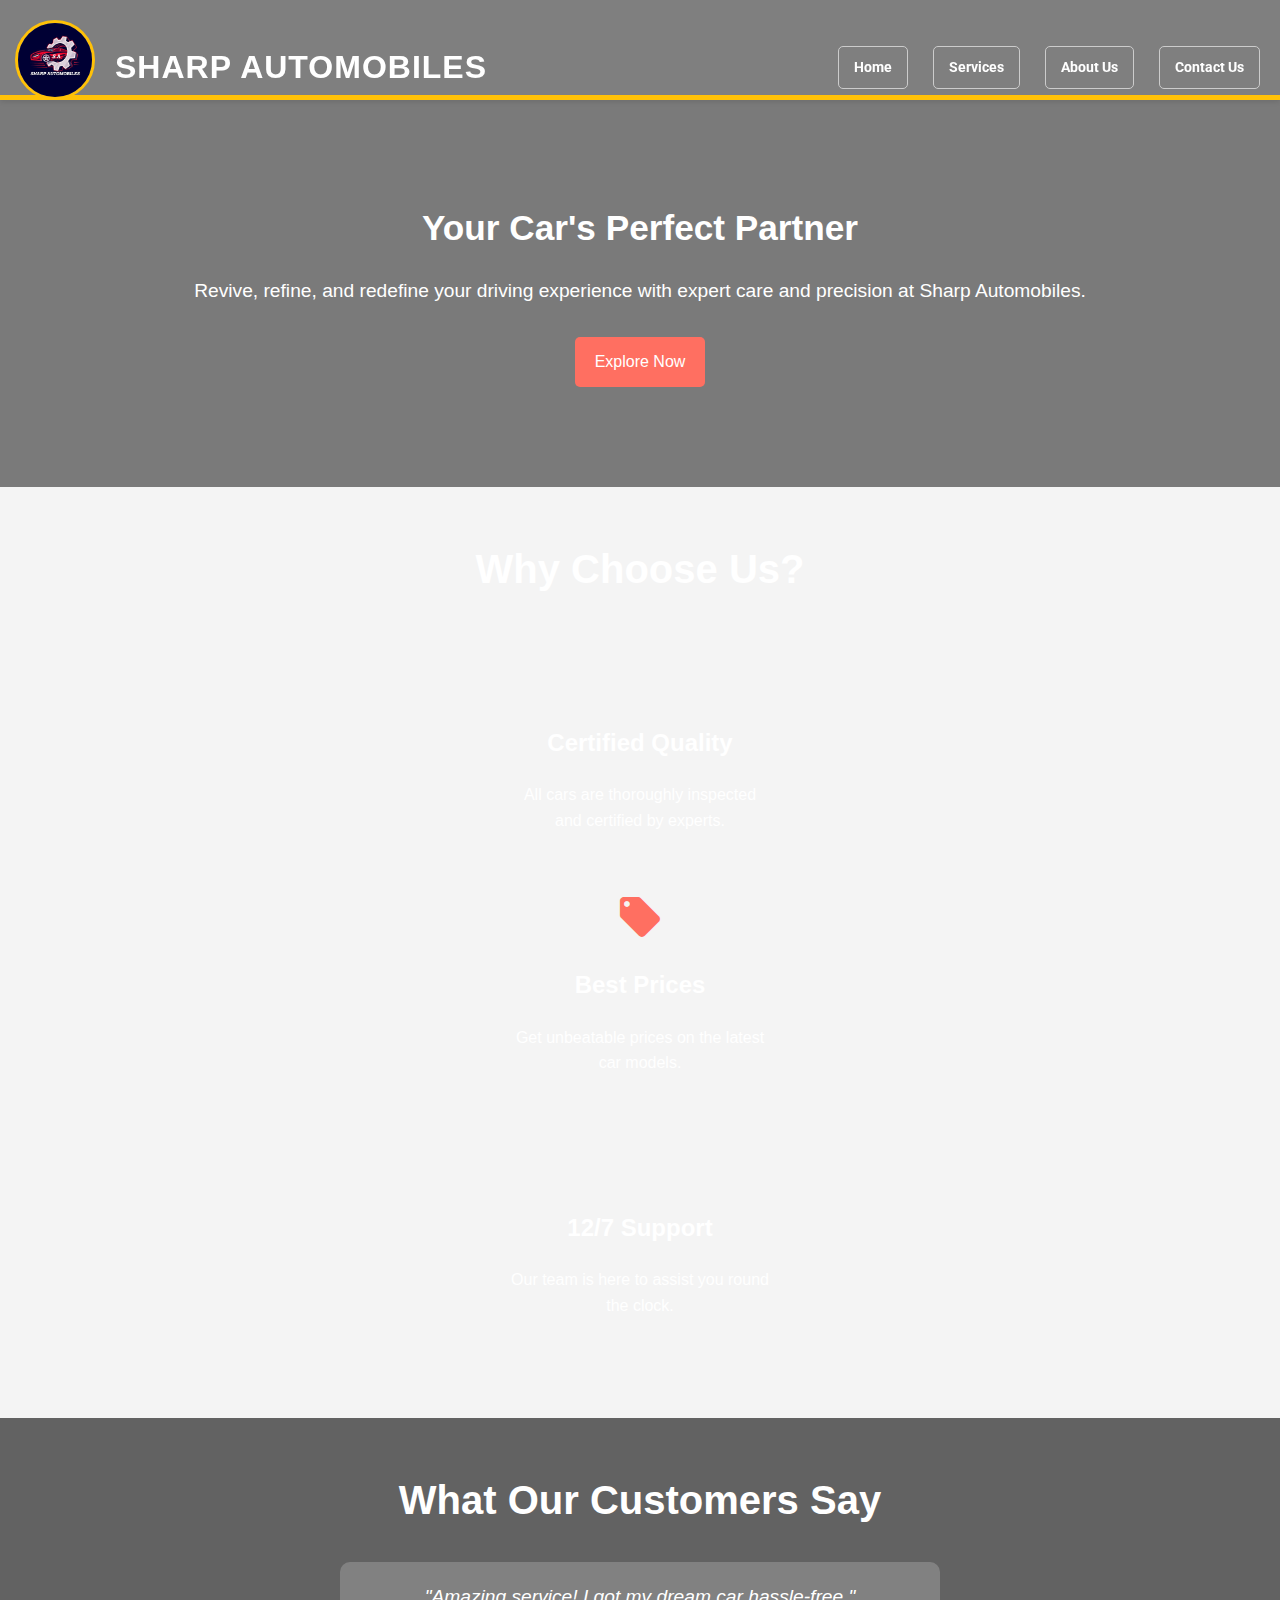
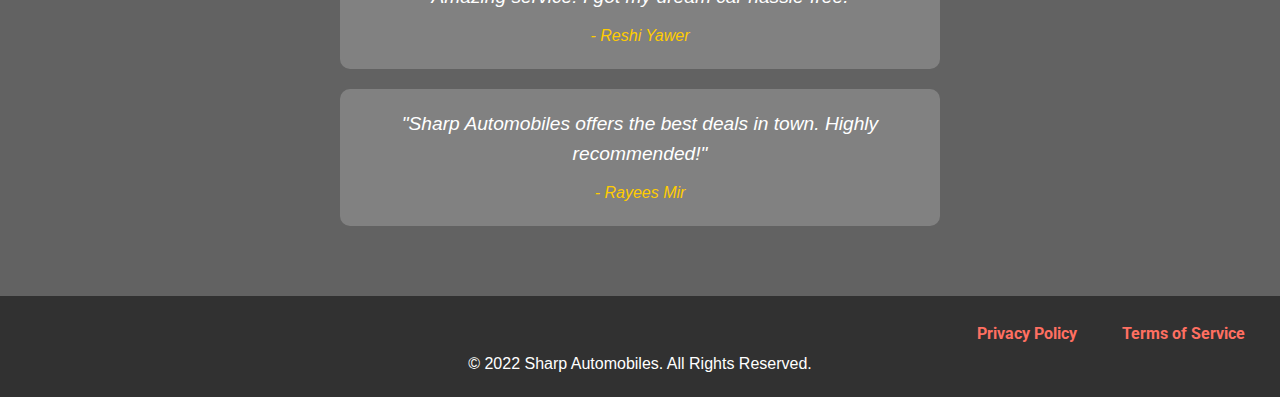
<file: index.html>
<!DOCTYPE html>
<html lang="en">
<head>
    <meta charset="UTF-8">
    <meta name="viewport" content="width=device-width, initial-scale=1.0">
    <title>Sharp Automobiles</title>
    <link rel="stylesheet" href="style.css">
    <link href="https://fonts.googleapis.com/icon?family=Material+Icons" rel="stylesheet">
    <link href="https://fonts.googleapis.com/css2?family=Roboto:wght@400;500;700&display=swap" rel="stylesheet">

</head>
<body>
    <header>
    <img src="./logo.jpeg" alt="Sharp Automobiles Logo" class="logo">
    <h1>Sharp Automobiles</h1>
    <nav class="header-nav">
        <a href="index.html" class="nav-btn">Home</a>
        <a href="services.html" class="nav-btn">Services</a>
        <a href="about.html" class="nav-btn">About Us</a>
        <a href="contact.html" class="nav-btn">Contact Us</a>
    </nav>
</header>
<section class="hero-section">
    <h2>Your Car's Perfect Partner</h2>
    <p>Revive, refine, and redefine your driving experience with expert care and precision at Sharp Automobiles.</p>
    <a href="services.html" class="btn">Explore Now</a>
</section>

<section class="features-section">
    <h2>Why Choose Us?</h2>
    <div class="features-container">
        <article class="feature-item">
            <span class="material-icons">verified</span>
            <h3>Certified Quality</h3>
            <p>All cars are thoroughly inspected and certified by experts.</p>
        </article>
        <article class="feature-item">
            <span class="material-icons">local_offer</span>
            <h3>Best Prices</h3>
            <p>Get unbeatable prices on the latest car models.</p>
        </article>
        <article class="feature-item">
            <span class="material-icons">support_agent</span>
            <h3>12/7 Support</h3>
            <p>Our team is here to assist you round the clock.</p>
        </article>
    </div>
</section>

<section class="testimonial-section">
    <h2>What Our Customers Say</h2>
    <blockquote class="testimonial">
        <p>"Amazing service! I got my dream car hassle-free."</p>
        <cite>- Reshi Yawer</cite>
    </blockquote>
    <blockquote class="testimonial">
        <p>"Sharp Automobiles offers the best deals in town. Highly recommended!"</p>
        <cite>- Rayees Mir</cite>
    </blockquote>
</section>

<footer>
    <div class="footer-container">
        <nav class="footer-links">
            <a href="privacy.html">Privacy Policy</a>
            <a href="terms.html">Terms of Service</a>
        </nav>
        <p>&copy; 2022 Sharp Automobiles. All Rights Reserved.</p>

    </div>
</footer>


    <script src="script.js"></script>
</body>
</html>
</file>
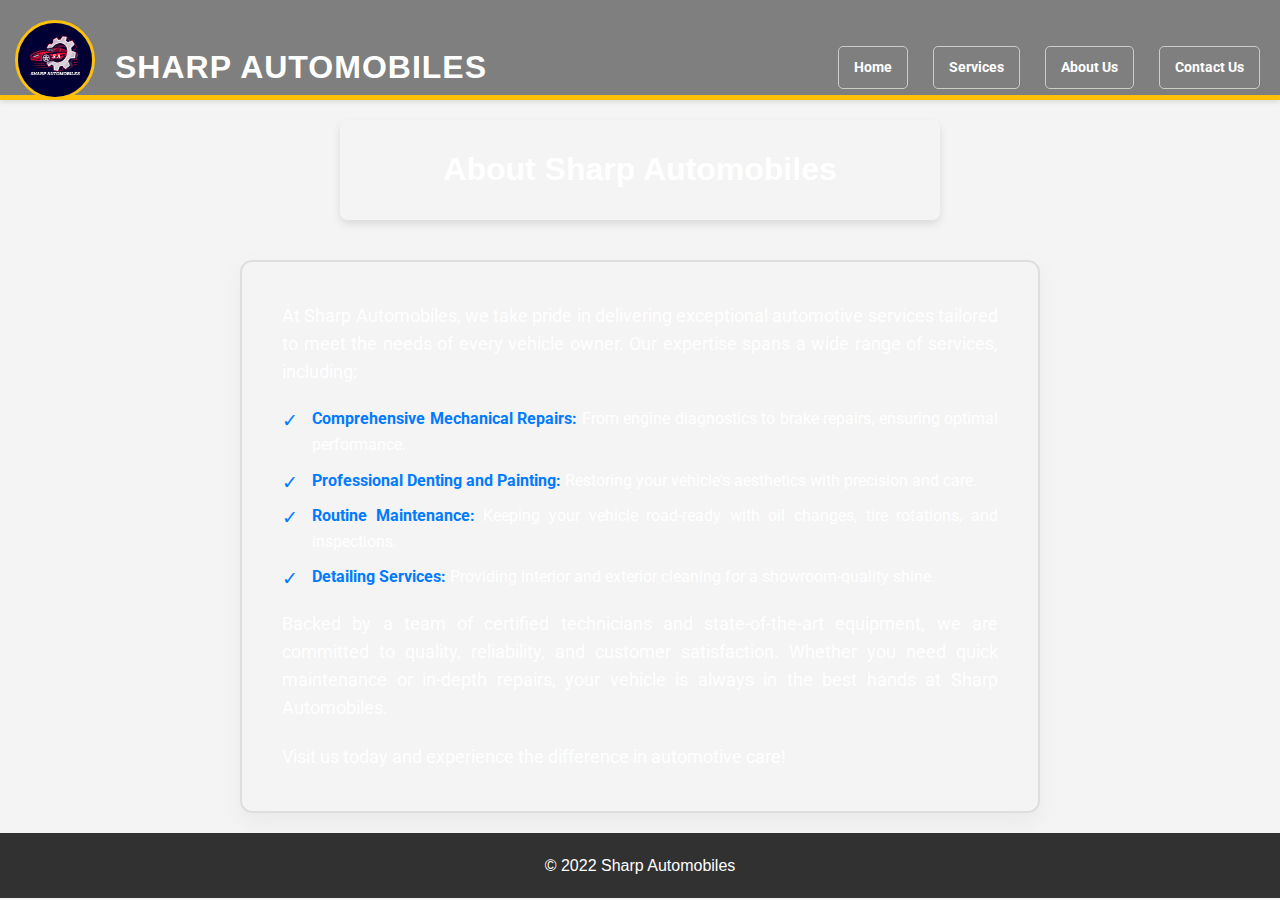
<file: about.html>
<!DOCTYPE html>
<html lang="en">
<head>
    <meta charset="UTF-8">
    <meta name="viewport" content="width=device-width, initial-scale=1.0">
    <title>Sharp Automobiles</title>
    <link rel="stylesheet" href="style.css">
    <link href="https://fonts.googleapis.com/icon?family=Material+Icons" rel="stylesheet">
    <link href="https://fonts.googleapis.com/css2?family=Roboto:wght@400;500;700&display=swap" rel="stylesheet">

</head>
<body>
    <header>
        <img src="./logo.jpeg" alt="Sharp Automobiles Logo" class="logo">
    <h1>Sharp Automobiles</h1>
    <nav class="header-nav">
        <a href="index.html" class="nav-btn">Home</a>
        <a href="services.html" class="nav-btn">Services</a>
        <a href="about.html" class="nav-btn">About Us</a>
        <a href="contact.html" class="nav-btn">Contact Us</a>
    </nav>
</header>
    
    <div class="container">
        <h2>About Sharp Automobiles</h2>
    </div>
    <div class="aboutcontainer">
        <p>
            At Sharp Automobiles, we take pride in delivering exceptional automotive services tailored to meet the needs of every vehicle owner. Our expertise spans a wide range of services, including:
        </p>
        <ul>
            <li><strong>Comprehensive Mechanical Repairs:</strong> From engine diagnostics to brake repairs, ensuring optimal performance.</li>
            <li><strong>Professional Denting and Painting:</strong> Restoring your vehicle's aesthetics with precision and care.</li>
            <li><strong>Routine Maintenance:</strong> Keeping your vehicle road-ready with oil changes, tire rotations, and inspections.</li>
            <li><strong>Detailing Services:</strong> Providing interior and exterior cleaning for a showroom-quality shine.</li>
        </ul>
        <p>
            Backed by a team of certified technicians and state-of-the-art equipment, we are committed to quality, reliability, and customer satisfaction. Whether you need quick maintenance or in-depth repairs, your vehicle is always in the best hands at Sharp Automobiles.
        </p>
        <p>
            Visit us today and experience the difference in automotive care!
        </p>
    </div>
    
    
    <footer>
        &copy; 2022 Sharp Automobiles
    </footer>
</body>
</html>
</file>
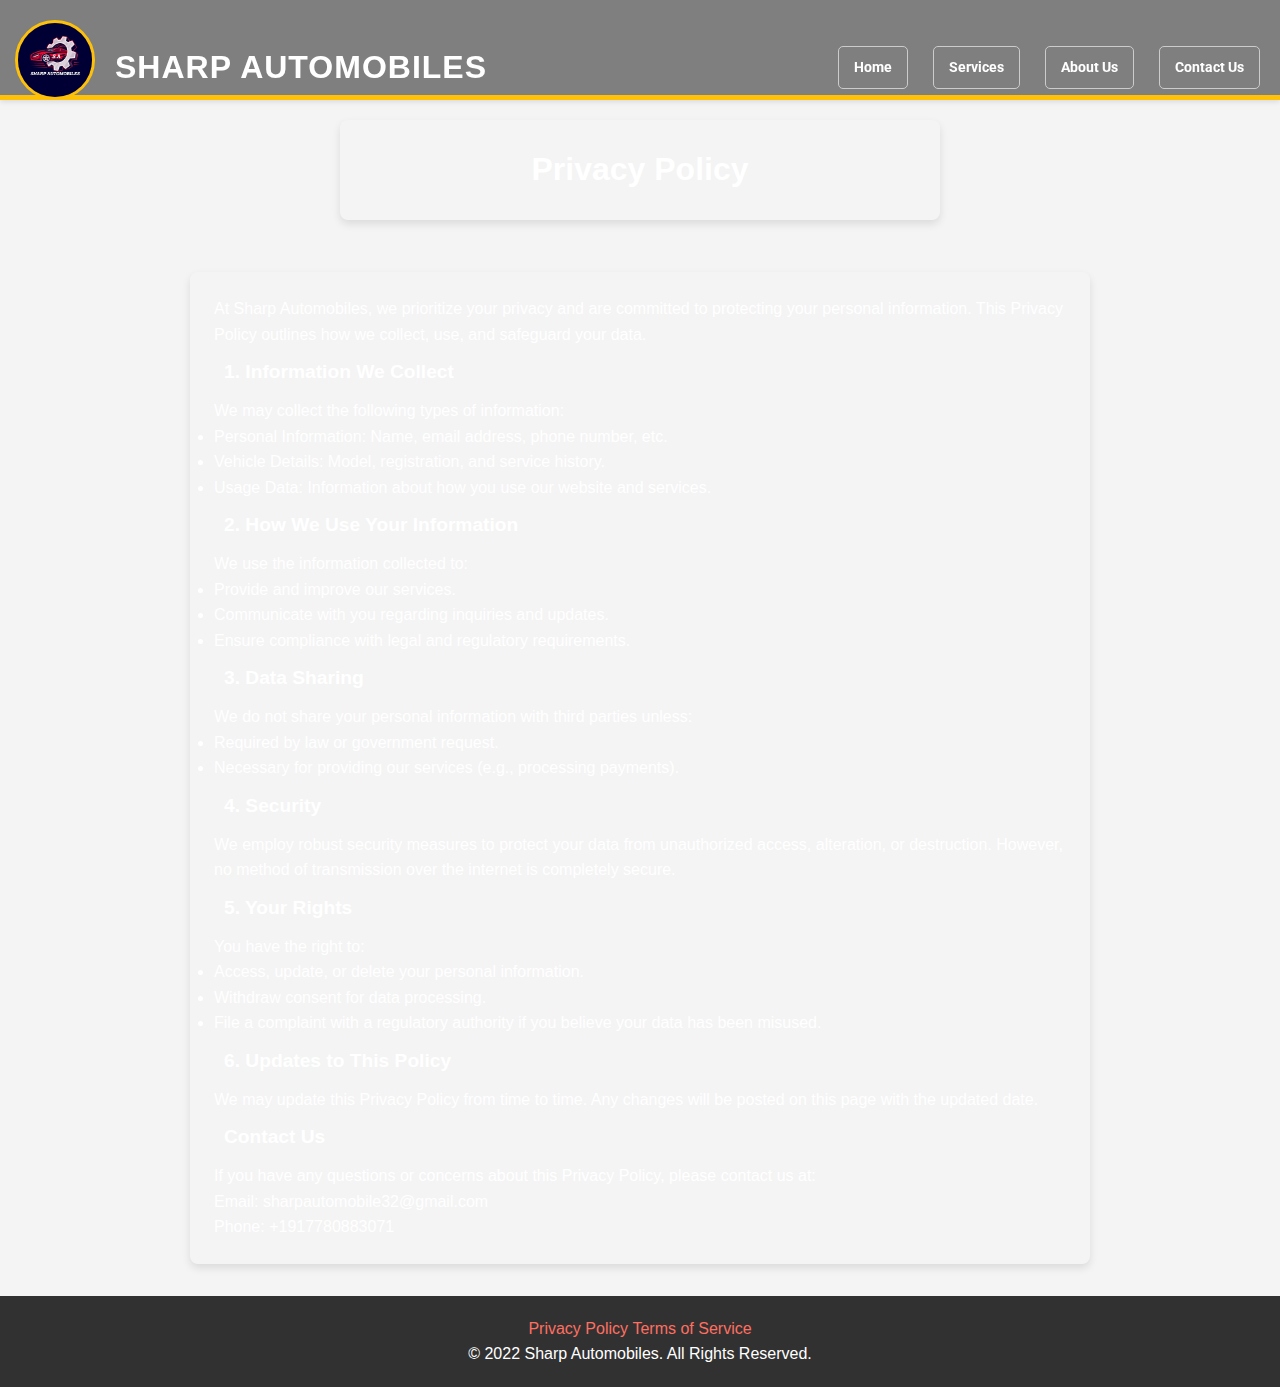
<file: privacy.html>
<!DOCTYPE html>
<html lang="en">
<head>
    <meta charset="UTF-8">
    <meta name="viewport" content="width=device-width, initial-scale=1.0">
    <title>Sharp Automobiles</title>
    <link rel="stylesheet" href="style.css">
    <link href="https://fonts.googleapis.com/icon?family=Material+Icons" rel="stylesheet">
    <link href="https://fonts.googleapis.com/css2?family=Roboto:wght@400;500;700&display=swap" rel="stylesheet">

</head>
<body>
    <header>
        <img src="./logo.jpeg" alt="Sharp Automobiles Logo" class="logo">
    <h1>Sharp Automobiles</h1>
    <nav class="header-nav">
        <a href="index.html" class="nav-btn">Home</a>
        <a href="services.html" class="nav-btn">Services</a>
        <a href="about.html" class="nav-btn">About Us</a>
        <a href="contact.html" class="nav-btn">Contact Us</a>
    </nav>
</header>
<div class="container">
    <h2>Privacy Policy</h2>
</div>
<main>
    <section>
        <p>
            At Sharp Automobiles, we prioritize your privacy and are committed to protecting your personal information. This Privacy Policy outlines how we collect, use, and safeguard your data.
        </p>
        
        <h3>1. Information We Collect</h3>
        <p>We may collect the following types of information:</p>
        <ul>
            <li>Personal Information: Name, email address, phone number, etc.</li>
            <li>Vehicle Details: Model, registration, and service history.</li>
            <li>Usage Data: Information about how you use our website and services.</li>
        </ul>
        
        <h3>2. How We Use Your Information</h3>
        <p>We use the information collected to:</p>
        <ul>
            <li>Provide and improve our services.</li>
            <li>Communicate with you regarding inquiries and updates.</li>
            <li>Ensure compliance with legal and regulatory requirements.</li>
        </ul>
        
        <h3>3. Data Sharing</h3>
        <p>
            We do not share your personal information with third parties unless:
        </p>
        <ul>
            <li>Required by law or government request.</li>
            <li>Necessary for providing our services (e.g., processing payments).</li>
        </ul>
        <h3>4. Security</h3>
        <p>
            We employ robust security measures to protect your data from unauthorized access, alteration, or destruction. However, no method of transmission over the internet is completely secure.
        </p>
        <h3>5. Your Rights</h3>
        <p>You have the right to:</p>
        <ul>
            <li>Access, update, or delete your personal information.</li>
            <li>Withdraw consent for data processing.</li>
            <li>File a complaint with a regulatory authority if you believe your data has been misused.</li>
        </ul>
        <h3>6. Updates to This Policy</h3>
        <p>
            We may update this Privacy Policy from time to time. Any changes will be posted on this page with the updated date.
        </p>
        <h3>Contact Us</h3>
        <p>
            If you have any questions or concerns about this Privacy Policy, please contact us at:
        </p>
        <p>Email: sharpautomobile32@gmail.com</p>
        <p>Phone: +1917780883071</p>
    </section>
</main>
    <footer>
        <div class="footer-links">
            <a href="privacy.html">Privacy Policy</a>
            <a href="terms.html">Terms of Service</a>
        </div>
        <p>&copy; 2022 Sharp Automobiles. All Rights Reserved.</p>
    </footer>
</body>
</html>
</file>
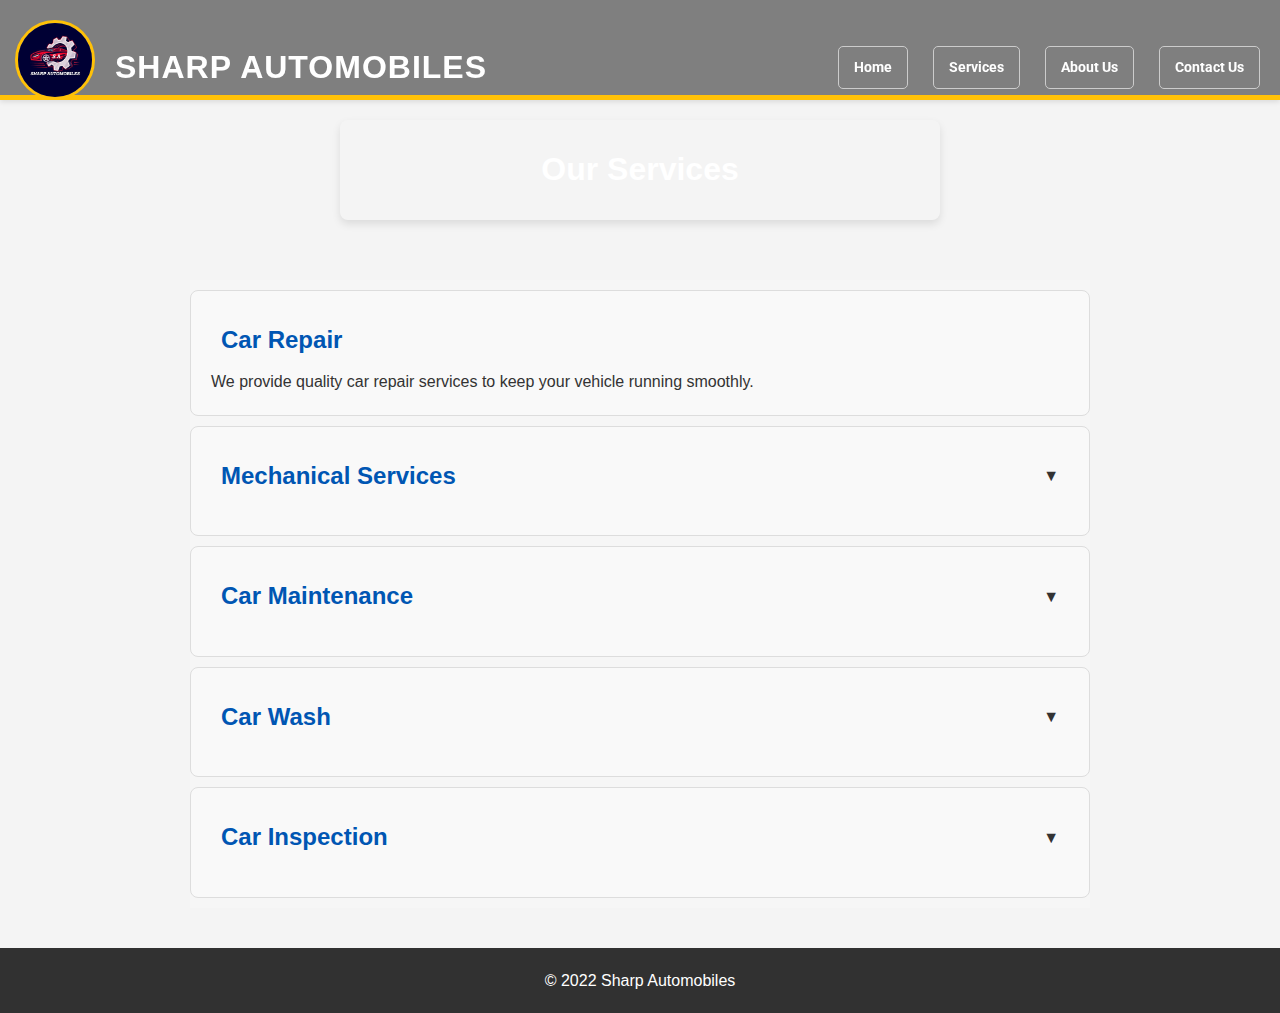
<file: services.html>
<!DOCTYPE html>
<html lang="en">
<head>
    <meta charset="UTF-8">
    <meta name="viewport" content="width=device-width, initial-scale=1.0">
    <title>Sharp Automobiles</title>
    <link rel="stylesheet" href="style.css">
    <link href="https://fonts.googleapis.com/icon?family=Material+Icons" rel="stylesheet">
    <link href="https://fonts.googleapis.com/css2?family=Roboto:wght@400;500;700&display=swap" rel="stylesheet">

</head>
<body>
    <header>
        <img src="./logo.jpeg" alt="Sharp Automobiles Logo" class="logo">
    <h1>Sharp Automobiles</h1>
    <nav class="header-nav">
        <a href="index.html" class="nav-btn">Home</a>
        <a href="services.html" class="nav-btn">Services</a>
        <a href="about.html" class="nav-btn">About Us</a>
        <a href="contact.html" class="nav-btn">Contact Us</a>
       
    </nav>
</header>
    
    <div class="container">
        <h2>Our Services</h2>
    </div>
    
    <section class="services-section">
        <div class="service-item">
            <h3>Car Repair</h3>
            <p>We provide quality car repair services to keep your vehicle running smoothly.</p>
        </div>
    
        <section class="services">
            <div class="service-item dropdown">
                <h3 onclick="toggleDropdown(this)">Mechanical Services <span>▼</span></h3>
                <div class="dropdown-content">
                    <p>Engine Repair</p>
                    <p>Transmission Repair</p>
                    <p>Brake Services</p>
                    <p>Suspension Repair</p>
                    <p>Oil Change</p>
                    <p>Air Conditioning Service</p>
                    <p>Timing Belt Replacement</p>
                    <p>Clutch Repair</p>
                    <p>Fuel System Repair</p>
                    <p>Exhaust System Repair</p>
                </div>
            </div>
        
            <div class="service-item dropdown">
                <h3 onclick="toggleDropdown(this)">Car Maintenance <span>▼</span></h3>
                <div class="dropdown-content">
                    <p>Regular Inspections</p>
                    <p>Battery Checks</p>
                    <p>Fluid Changes</p>
                    <p>Tire Rotation</p>
                    <p>Wheel Alignment</p>
                    <p>Brake Inspection</p>
                    <p>Air Filter Replacement</p>
                    <p>Belts and Hoses Check</p>
                    <p>Engine Diagnostics</p>
                    <p>Transmission Fluid Change</p>
                </div>
            </div>
        
            <div class="service-item dropdown">
                <h3 onclick="toggleDropdown(this)">Car Wash <span>▼</span></h3>
                <div class="dropdown-content">
                    <p>Exterior Wash</p>
                    <p>Interior Cleaning</p>
                    <p>Full Detailing</p>
                    <p>Waxing</p>
                    <p>Window Cleaning</p>
                    <p>Odor Removal</p>
                    <p>Engine Bay Cleaning</p>
                    <p>Floor Mat Cleaning</p>
                    <p>Upholstery Shampoo</p>
                    <p>Paint Protection</p>
                </div>
            </div>
        
            <div class="service-item dropdown">
                <h3 onclick="toggleDropdown(this)">Car Inspection <span>▼</span></h3>
                <div class="dropdown-content">
                    <p>Safety Inspection</p>
                    <p>Emission Test</p>
                    <p>Vehicle History Report</p>
                    <p>Pre-purchase Inspection</p>
                    <p>Pre-trip Inspection</p>
                    <p>Fluid Level Check</p>
                    <p>Battery Health Check</p>
                    <p>Lighting System Check</p>
                    <p>Brakes and Tires Check</p>
                    <p>Engine Performance Check</p>
                </div>
            </div>
        </section>
    </section>
    
    
        
        

    <footer>
        &copy; 2022 Sharp Automobiles
    </footer>

    <script src="script.js"></script>
</body>
</html>
</file>
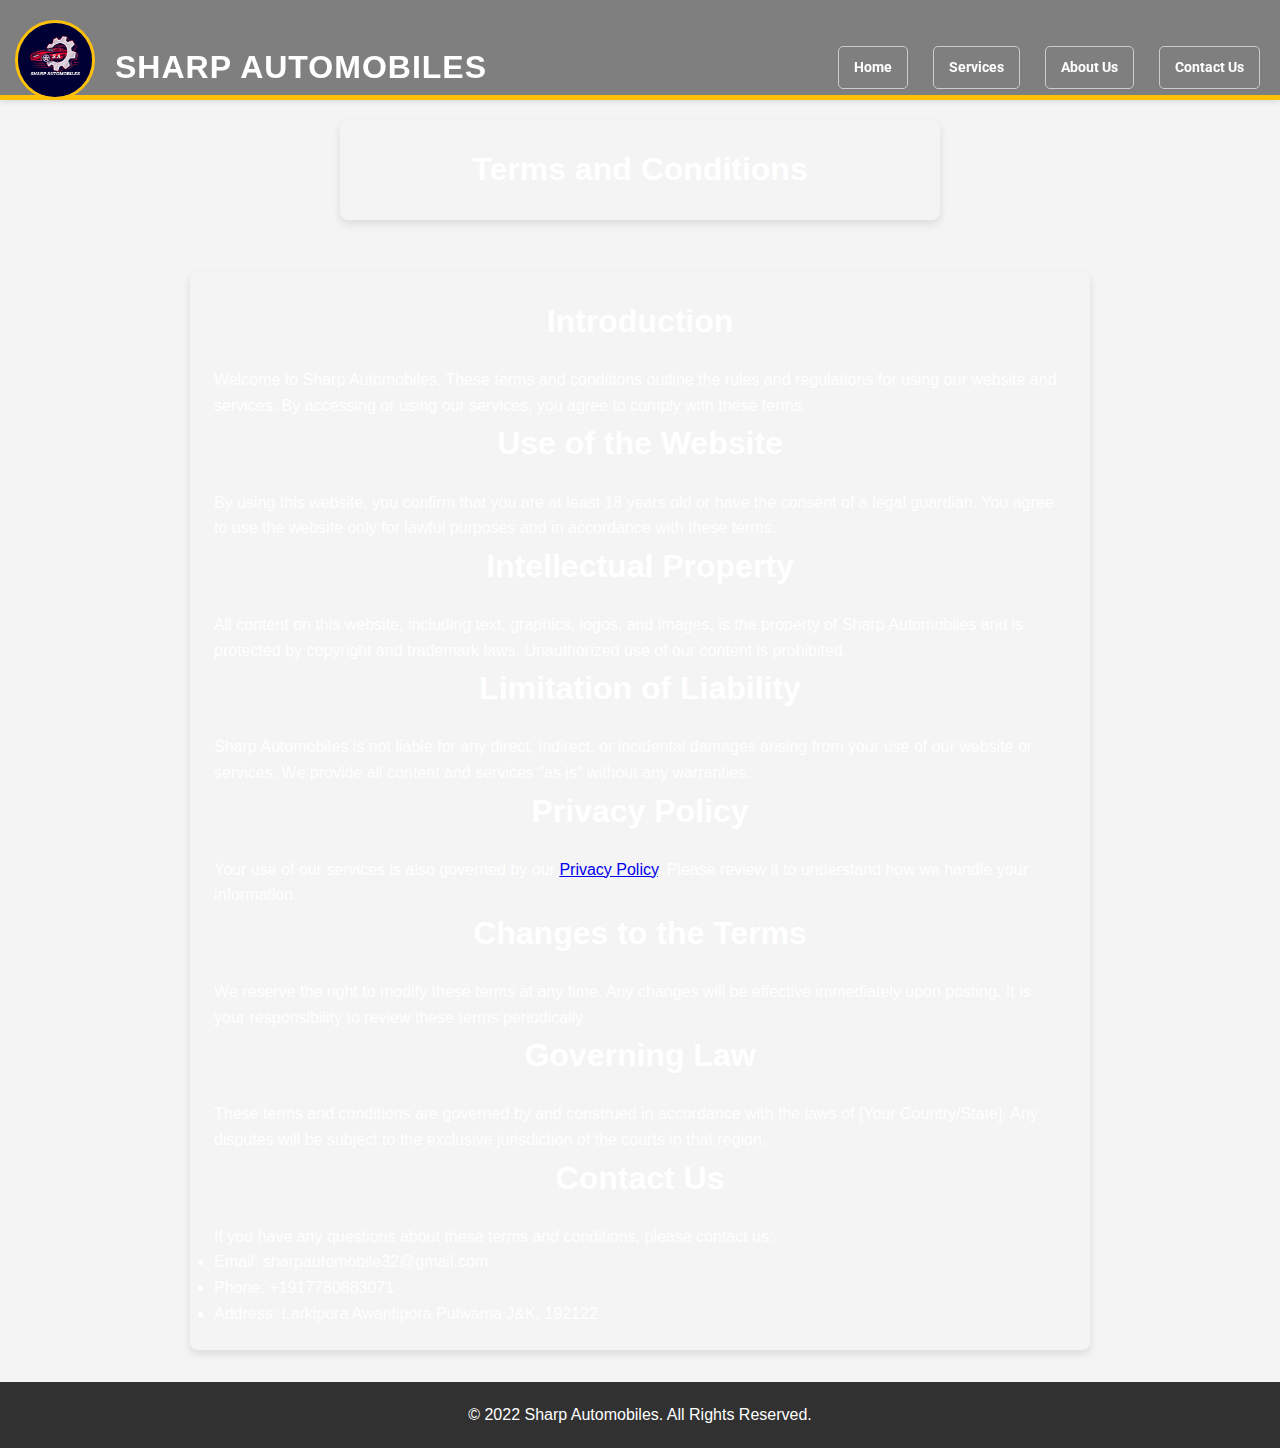
<file: terms.html>
<!DOCTYPE html>
<html lang="en">
<head>
    <meta charset="UTF-8">
    <meta name="viewport" content="width=device-width, initial-scale=1.0">
    <title>Sharp Automobiles</title>
    <link rel="stylesheet" href="style.css">
    <link href="https://fonts.googleapis.com/icon?family=Material+Icons" rel="stylesheet">
    <link href="https://fonts.googleapis.com/css2?family=Roboto:wght@400;500;700&display=swap" rel="stylesheet">

</head>
<body>
    <header>
        <img src="./logo.jpeg" alt="Sharp Automobiles Logo" class="logo">
    <h1>Sharp Automobiles</h1>
    <nav class="header-nav">
        <a href="index.html" class="nav-btn">Home</a>
        <a href="services.html" class="nav-btn">Services</a> 
        <a href="about.html" class="nav-btn">About Us</a>
        <a href="contact.html" class="nav-btn">Contact Us</a>
    </nav>
</header>
<div class="container">
    <h2>Terms and Conditions</h2>
</div>
    <main>
        <section>
            <h2 id="terms">Introduction</h2>
            <p>Welcome to Sharp Automobiles. These terms and conditions outline the rules and regulations for using our website and services. By accessing or using our services, you agree to comply with these terms.</p>
        </section>
        <section>
            <h2 id="terms">Use of the Website</h2>
            <p>By using this website, you confirm that you are at least 18 years old or have the consent of a legal guardian. You agree to use the website only for lawful purposes and in accordance with these terms.</p>
        </section>
        <section>
            <h2 id="terms">Intellectual Property</h2>
            <p>All content on this website, including text, graphics, logos, and images, is the property of Sharp Automobiles and is protected by copyright and trademark laws. Unauthorized use of our content is prohibited.</p>
        </section>
        <section>
            <h2 id="terms">Limitation of Liability</h2>
            <p>Sharp Automobiles is not liable for any direct, indirect, or incidental damages arising from your use of our website or services. We provide all content and services "as is" without any warranties.</p>
        </section>
        <section>
            <h2 id="terms">Privacy Policy</h2>
            <p>Your use of our services is also governed by our <a href="privacy.html">Privacy Policy</a>. Please review it to understand how we handle your information.</p>
        </section>
        <section>
            <h2 id="terms">Changes to the Terms</h2>
            <p>We reserve the right to modify these terms at any time. Any changes will be effective immediately upon posting. It is your responsibility to review these terms periodically.</p>
        </section>
        <section>
            <h2 id="terms">Governing Law</h2>
            <p>These terms and conditions are governed by and construed in accordance with the laws of [Your Country/State]. Any disputes will be subject to the exclusive jurisdiction of the courts in that region.</p>
        </section>
        <section>
            <h2 id="terms">Contact Us</h2>
            <p>If you have any questions about these terms and conditions, please contact us:</p>
            <ul>
                <li>Email: sharpautomobile32@gmail.com</li>
                <li>Phone: +1917780883071</li>
                <li>Address: Larkipora Awantipora Pulwama J&K, 192122</li>
            </ul>
        </section>
    </main>
    <footer>
        <p>&copy; 2022 Sharp Automobiles. All Rights Reserved.</p>
    </footer>
</body>
</html>
</file>
<file: style.css>
* {
    margin: 0;
    padding: 0;
    box-sizing: border-box;
}
body {
    font-family: 'Arial', sans-serif;
    margin: 0;
    padding: 0;
    line-height: 1.6;
    background-color: #f4f4f4;
    width: 100%;
    height: 100%;
    display: flex;
    flex-direction: column;
    justify-content: flex-start;
    align-items: stretch;
}
header {
    display: flex;
    align-items: center;
    justify-content: space-between;
    background-color: black;
    color: white;
    padding: 20px 40px;
    box-shadow: 0 5px 15px rgba(0, 0, 0, 0.3);
    position: relative;
    background: linear-gradient(
        rgba(0, 0, 0, 0.5),
        rgba(0, 0, 0, 0.5)
    ),
    url('https://t4.ftcdn.net/jpg/08/86/21/57/240_F_886215780_KldPjbFmhTQOyxIYHNXJ99Y1b6NcByCW.jpg');
    background-size: cover;
    background-position: center;
    background-repeat: no-repeat;
    border-bottom: 5px solid #ffc107;
    box-shadow: 0 4px 10px rgba(0, 0, 0, 0.2);
    height: 100px;
    padding: 20px;
    flex-wrap: wrap;
}
header img {
    max-width: 80px;
    height: auto;
    border-radius: 50%;
    margin-right: 20px;
}
header h1 {
    font-size: 1.5rem;
    color: white;
    letter-spacing: 1px;
    font-weight: 600;
    text-transform: uppercase;
    margin: 0;
    text-decoration: wavy;
    text-align: left; 
    flex-grow: 1; 
}

nav {
    display: flex;
    justify-content: flex-end;
    align-items: center;
    gap: 15px;
    position: relative;
}

nav a {
    color: white;
    text-decoration: none;
    margin: 0 10px;
    font-weight: bold;
    padding: 10px 15px;
    border-radius: 5px;
    transition: background-color 0.3s ease;
    font-size: 1rem;
    font-family: 'Roboto', sans-serif;
}

nav a:hover {
    transform: scale(1.1);
    background-color: transparent;
    color: #007bff;
}

.header-buttons {
    position: absolute;
    bottom: 10px;
    right: 20px;
    display: flex;
    gap: 10px;
}

.header-buttons button {
    padding: 10px 15px;
    font-size: 1rem;
    background-color: coral;
    color: white;
    border: none;
    border-radius: 5px;
    cursor: pointer;
    transition: background-color 0.3s ease;
}

.header-buttons button:hover {
    background-color: #ff5722;
}
@media (max-width: 1024px) {
    header {
        padding: 20px 30px;
        height: auto;
        flex-direction: column;
        align-items: center;
    }

    header h1 {
        font-size: 1.2rem;
        text-align: center; 
        margin-top: 10px;
    }

    nav {
        position: static;
        justify-content: center;
        margin-top: 10px;
    }

    nav a {
        font-size: 1rem;
        padding: 8px 12px;
    }

    .header-buttons {
        position: static;
        margin-top: 15px;
        justify-content: center;
    }
}
@media (max-width: 768px) {
    header {
        flex-direction: column;
        text-align: center;
        padding: 20px 10px;
        height: auto;
    }

    header h1 {
        font-size: 1.4rem;
        margin-top: 10px;
    }

    nav {
        position: static;
        justify-content: center;
        margin-top: 15px;
    }

    .header-buttons {
        position: static;
        justify-content: center;
        margin-top: 15px;
    }
}
@media (max-width: 480px) {
    header h1 {
        font-size: 1.2rem;
    }

    nav a {
        font-size: 0.9rem;
        padding: 8px 12px;
    }

    .header-buttons button {
        font-size: 0.9rem;
        padding: 8px 12px;
    }
}

body {
    font-family: 'Arial', sans-serif;
    color: #333;
    line-height: 1.6;
    background: url('https://img.freepik.com/premium-photo/frame-bearings-spanners-bolts-dark_99433-1987.jpg?ga=GA1.1.906530799.1717908536&semt=ais_hybrid') no-repeat center center fixed;
    background-size: cover;
}
.hero-section {
    text-align: center;
    color: #fff;
    padding: 100px 20px;
    background: rgba(0, 0, 0, 0.5); 
}
.hero-section h2 {
    font-size: 3rem;
    margin-bottom: 20px;
    color: white;
}
.hero-section p {
    font-size: 1.2rem;
    margin-bottom: 30px;
}
.hero-section .btn {
    display: inline-block;
    padding: 15px 30px;
    font-size: 1rem;
    background-color: #ff6f61;
    color: #fff;
    text-decoration: none;
    border-radius: 5px;
    transition: background 0.3s;
}
.hero-section .btn:hover {
    background-color: #e65b4f;
}
.features-section {
    text-align: center;
    padding: 50px 20px;
    background: transparent;
    margin: 0 20px;
    border-radius: 10px;
    box-shadow: transparent;
}
.features-section h2 {
    font-size: 2.5rem;
    margin-bottom: 30px;
    color: white;
    text-align: center;
}
.features-container {
    display: flex;
    flex-wrap: wrap;
    justify-content: center;
    gap: 20px;
}
.feature-item {
    background: transparent;
    border-radius: 10px;
    box-shadow: transparent;
    padding: 20px;
    max-width: 300px;
    display: flex; 
    flex-direction: column; 
    align-items: center; 
    text-align: center; 
}
.feature-item span {
    font-size: 3rem;
    color: #ff6f61;
    margin-bottom: 15px;
    display: flex; 
    justify-content: center; 
    align-items: center; 
}
.feature-item h3 {
    font-size: 1.5rem;
    margin-bottom: 10px;
    text-align: center;
}
.feature-item p {
    font-size: 1rem;
    color: white;
    text-align: center;
}
.testimonial-section {
    text-align: center;
    color: #fff;
    padding: 50px 20px;
    background: rgba(0, 0, 0, 0.6); 
    margin-top: 30px;
}
.testimonial-section h2 {
    font-size: 2.5rem;
    margin-bottom: 30px;
    color: white;
}
.testimonial {
    font-style: italic;
    margin: 20px auto;
    max-width: 600px;
    padding: 20px;
    background: rgba(255, 255, 255, 0.2);
    border-radius: 10px;
}
.testimonial p {
    font-size: 1.2rem;
    margin-bottom: 10px;
}

.testimonial cite {
    font-size: 1rem;
    color: #ffcc00;
}
footer {
    text-align: center;
    padding: 20px;
    background: rgba(0, 0, 0, 0.8);
    color: #fff;
    position: relative;
    bottom: 0;
    width: 100%;
    margin-top: auto;
}
footer .footer-links a {
    color: #ff6f61;
    text-decoration: none;
    margin-top: auto;
    font-size: 1rem;
}
footer .footer-links a:hover {
    text-decoration: underline;
}
@media (max-width: 768px) {
    .features-container {
        flex-direction: column;
    }

    .feature-item {
        max-width: 100%;
    }

    .hero-section h2 {
        font-size: 2rem;
    }

    .features-section h2, .testimonial-section h2 {
        font-size: 2rem;
    }
}
    header {
        padding: 20px 15px;
    }
    header h1 {
        font-size: 2rem;
    }
    nav a {
        margin: 0 5px;
        padding: 5px 10px;
        font-size: 0.85rem;
    }
    .features-container {
        flex-direction: column;
        align-items: center;
    }
    .car-slide-image {
        width: 250px;
    }
    .hero-section h2 {
        font-size: 2.2rem;
    }
    .hero-section p {
        font-size: 1.2rem;
    }
    .hero-section .btn {
        padding: 12px 20px;
        font-size: 1rem;
    }
.container {
    display: flex;
    justify-content: center; 
    align-items: center; 
    height: 100px;
    width: 100%;
    background-size: cover; 
    background-position: center center; 
    margin: 0;
    padding: 0; 
    text-align: center; 
   background-color: transparent;
}
.container h2 {
    margin: 0; 
    padding: 0;
    color: white;
}
.social-media {
    text-align: center;
    padding: 40px 20px;
    background: transparent;
    margin-top: 20px;
}
.social-media h2 {
    font-size: 2rem;
    color:white;
    margin-bottom: 20px;
    font-weight: bold;
    text-transform: uppercase;
}
.social-links {
    display: flex;
    justify-content: center;
    gap: 20px; 
    flex-wrap: wrap; 
    background: transparent;
}
.social-links a {
    display: flex;
    align-items: center;
    justify-content: center;
    background-color:transparent; 
    border-radius: 50%; 
    width: 60px; 
    height: 60px; 
    box-shadow: 0 4px 8px rgba(0, 0, 0, 0.1);
    transition: transform 0.3s ease, box-shadow 0.3s ease; 
    overflow: hidden; 
    text-decoration: none;
}
.social-links a:hover {
    transform: scale(1.1); 
    box-shadow: 0 6px 12px rgba(0, 0, 0, 0.2); 
}
.social-links img {
    width: 70%; 
    height: 70%; 
    object-fit: contain; 
    transition: opacity 0.3s ease;
}
.social-links img:hover {
    opacity: 0.8; 
}
@media (max-width: 768px) {
    .social-links {
        gap: 15px; 
    }
    .social-links a {
        width: 50px;
        height: 50px; 
    }
    .social-media h2 {
        font-size: 1.5rem;
    }
}
.container {
    color: rgb(12, 8, 8); 
    padding: 20px;
    text-align: center;
    border-radius: 8px; 
    box-shadow: 0 4px 8px rgba(0, 0, 0, 0.1); 
    margin: 20px auto; 
    max-width: 600px; 
}
.contact-info {
    display: flex; 
    justify-content: center; 
    gap: 20px; 
    align-items: center; 
    font-size: 1rem; 
}
.contact-info p {
    margin: 0; 
    padding: 0;
    font-family: Arial, sans-serif; 
    color: white;
}
.paragraph{
    text-align: center;
}
.paragraph p{
color: white;
}
.aboutcontainer {
    background: transparent; 
    border: 2px solid #dedede; 
    border-radius: 12px;
    box-shadow: 0 10px 20px rgba(155, 153, 153, 0.1); 
    padding: 20px 40px; 
    margin: 20px auto; 
    max-width: 800px; 
    font-family: 'Roboto', Arial, sans-serif; 
    line-height: 1.6; 
    color: white; 
    text-align: justify;
}
.aboutcontainer p {
    margin: 20px 0; 
    font-size: 1.1em;
}
.aboutcontainer ul {
    list-style: none; 
    padding: 0; 
    margin: 20px 0;
}
.aboutcontainer ul li {
    position: relative;
    margin: 10px 0;
    padding-left: 30px; 
    font-size: 1em; 
}
.aboutcontainer ul li::before {
    content: '✓'; 
    position: absolute;
    left: 0;
    top: 0;
    font-size: 1.2em; 
    color: #007bff; 
}
.aboutcontainer strong {
    color: #007bff; 
}
.aboutcontainer h2 {
    text-align: center;
    font-size: 2em;
    margin-bottom: 20px; 
    color: white; 
}
.container h2 {
    color: white;
    background-color:transparent;
    padding: 10px;
    border-radius: 4px;
    text-align: center;
}
.key-outline {
    display: flex;
    flex-direction: column; 
    align-items: center; 
    justify-content: center; 
    padding: 20px; 
    background-color: #f8f9fa; 
    border-radius: 10px;
    box-shadow: 0 4px 10px rgba(0, 0, 0, 0.1); 
}
.logo {
    width: 120px; 
    height: auto; 
    margin-bottom: 15px; 
    border: 3px solid #ffc107; 
    border-radius: 50%; 
}
.key-outline h1 {
    font-size: 2rem;
    color: #333; 
    text-transform: uppercase; 
    font-weight: bold; 
    letter-spacing: 2px; 
    margin: 0; 
    text-shadow: 1px 1px 2px rgba(0, 0, 0, 0.2); 
}
.header-nav {
    display: flex;
    align-items: center;
    gap: 15px;
}
.nav-btn {
    text-decoration: none;
    color:white;
    padding: 10px 15px;
    margin: 0 5px;
    border: 1px solid #ccc;
    border-radius: 5px;
    cursor: pointer;
    background-color: transparent; 
    transition: background-color 0.3s ease;
}
header {
    position: sticky;
    top: 0;
    background-color: #fff;
    z-index: 1000;
    box-shadow: 0 2px 5px rgba(0, 0, 0, 0.1);
}
body {
    font-family: 'Arial', sans-serif;
    margin: 0;
    padding: 0;
    box-sizing: border-box;
    background-color: #f4f4f4;
}
.services-section {
    width: 80%;
    margin: 50px auto;
}
h3 {
    font-size: 1.2em;
    color: #333;
    cursor: pointer;
    padding: 10px;
    background: transparent;
    color: white;
    margin: 0;
    display: flex;
    text-align: center;
    justify-content: space-between;
    align-items: center;
    border-radius: 4px;
    transition: background-color 0.3s;
}
h3:hover {
    background: transparent;
}
.services-section {
    max-width: 900px;
    margin: 40px auto;
    font-family: Arial, sans-serif;
    background: rgba(255, 255, 255, 0.2);
}
.service-item.intro {
    text-align: center;
    margin-bottom: 20px;
}
.service-item.intro h3 {
    font-size: 2rem;
    color: #0056b3;
}
.service-item.intro p {
    font-size: 1.2rem;
    color: #666;
}
.service-item {
    border: 1px solid #ddd;
    border-radius: 8px;
    padding: 20px;
    margin: 10px 0;
    background-color: #f9f9f9;
    transition: box-shadow 0.3s ease;
}
.service-item:hover {
    box-shadow: 0px 4px 10px rgba(0, 0, 0, 0.1);
}
.service-item h3 {
    font-size: 1.5rem;
    color: #0056b3;
    margin: 0;
    cursor: pointer;
    display: flex;
    justify-content: space-between;
    align-items: center;
    transition: color 0.3s ease;
}
.service-item h3:hover {
    color: #0078ff;
}
.service-item h3 span {
    font-size: 1rem;
    color: #333;
}
.dropdown-content {
    max-height: 0;
    overflow: hidden;
    transition: max-height 0.4s ease-in-out;
    margin-top: 10px;
}
.dropdown-content p {
    font-size: 1rem;
    padding: 10px 0;
    border-bottom: 1px solid #ddd;
    color: #666;
    transition: color 0.3s ease;
}
.dropdown-content p:last-child {
    border-bottom: none;
}
.dropdown-content p:hover {
    color: #0078ff;
    cursor: pointer;
}
.service-item.active .dropdown-content {
    max-height: 500px; 
}
@media (max-width: 768px) {
    .service-item h3 {
        font-size: 1.2rem;
    }
    .dropdown-content p {
        font-size: 0.9rem;
    }
}
#frontpage {
    color: #007bff; 
    font-weight: bold; 
    text-align: center; 
}
main {
    max-width: 900px;
    margin: 2rem auto;
    padding: 1.5rem;
    background: transparent;
    box-shadow: 0 4px 8px rgba(0, 0, 0, 0.1);
    border-radius: 8px;
    color: white;
}
* {
    margin: 0;
    padding: 0;
    box-sizing: border-box;
}
* {
    margin: 0;
    padding: 0;
    box-sizing: border-box;
}
.container1 {
    width: 70%;
    margin: 30px auto;
    font-family: 'Segoe UI', Tahoma, Geneva, Verdana, sans-serif;
    background-color: #f4f7fa;
    padding: 30px;
    border-radius: 8px;
    box-shadow: 0 4px 12px rgba(0, 0, 0, 0.1);
}
h2 {
    text-align: center;
    color: #2c3e50;
    margin-bottom: 20px;
    font-size: 2em;
    font-weight: 600;
}
#terms{
    color: white;
}
</file>
